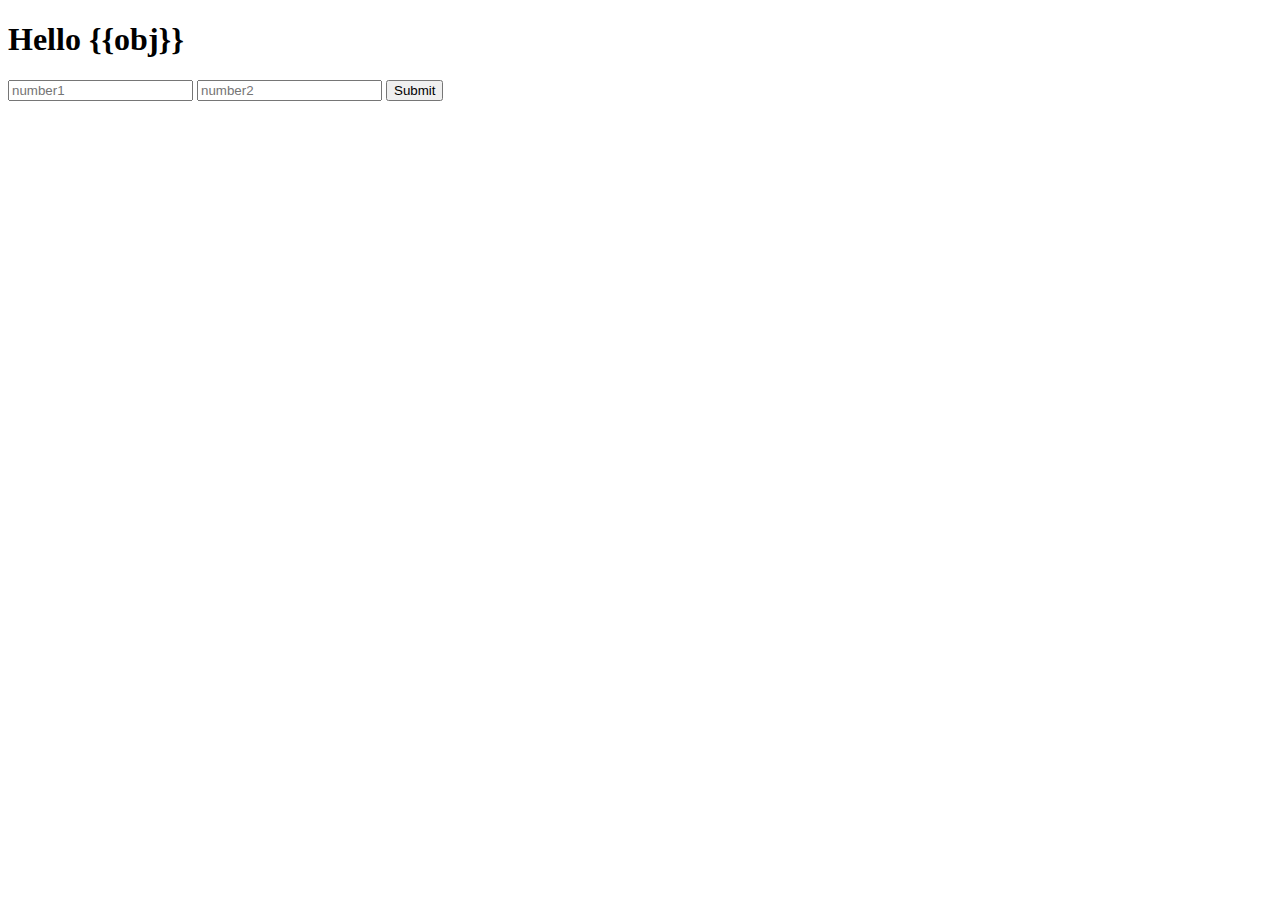
<file: mysiteproject/templates/home.html>
<!DOCTYPE html>
<html lang="en">
<head>
    <meta charset="UTF-8">
    <title>Title</title>
</head>
<body>
<h1> Hello {{obj}}</h1>
<form action="add/" method="get">
    <form action="sub/" method="get">
        <form action="div/" method="get">
            <form action="mul/" method="get">

    <input type="text" name="num1" placeholder="number1">
    <input type=text" name="num2" placeholder="number2">
    <input type="submit">
            </form>
        </form>
</form>
</form>
</body>
</html>
</file>
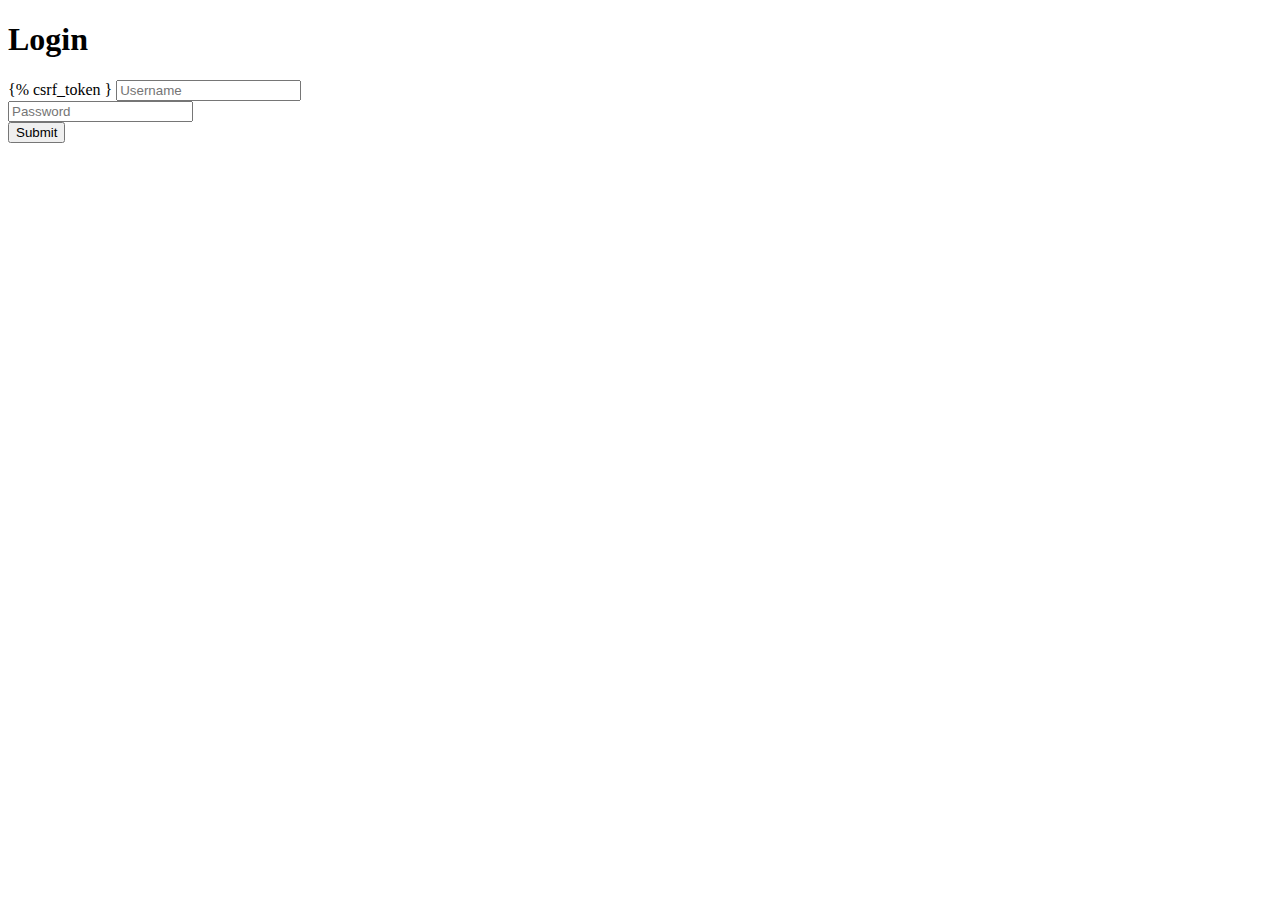
<file: mysiteproject/templates/login.html>
<!DOCTYPE html>
<html lang="en">
<head>
    <meta charset="UTF-8">
      <title> Login </title>
</head>
<body style="background-color:acqua">
<h1> Login </h1>
<form action="login" method="POST">
    {% csrf_token }
    <input type="text" name="username" placeholder="Username">
    <br>
    <input type="text" name="password" placeholder="Password">
    <br>
    <input type="Submit">


</form>

</body>
</html>
</file>
